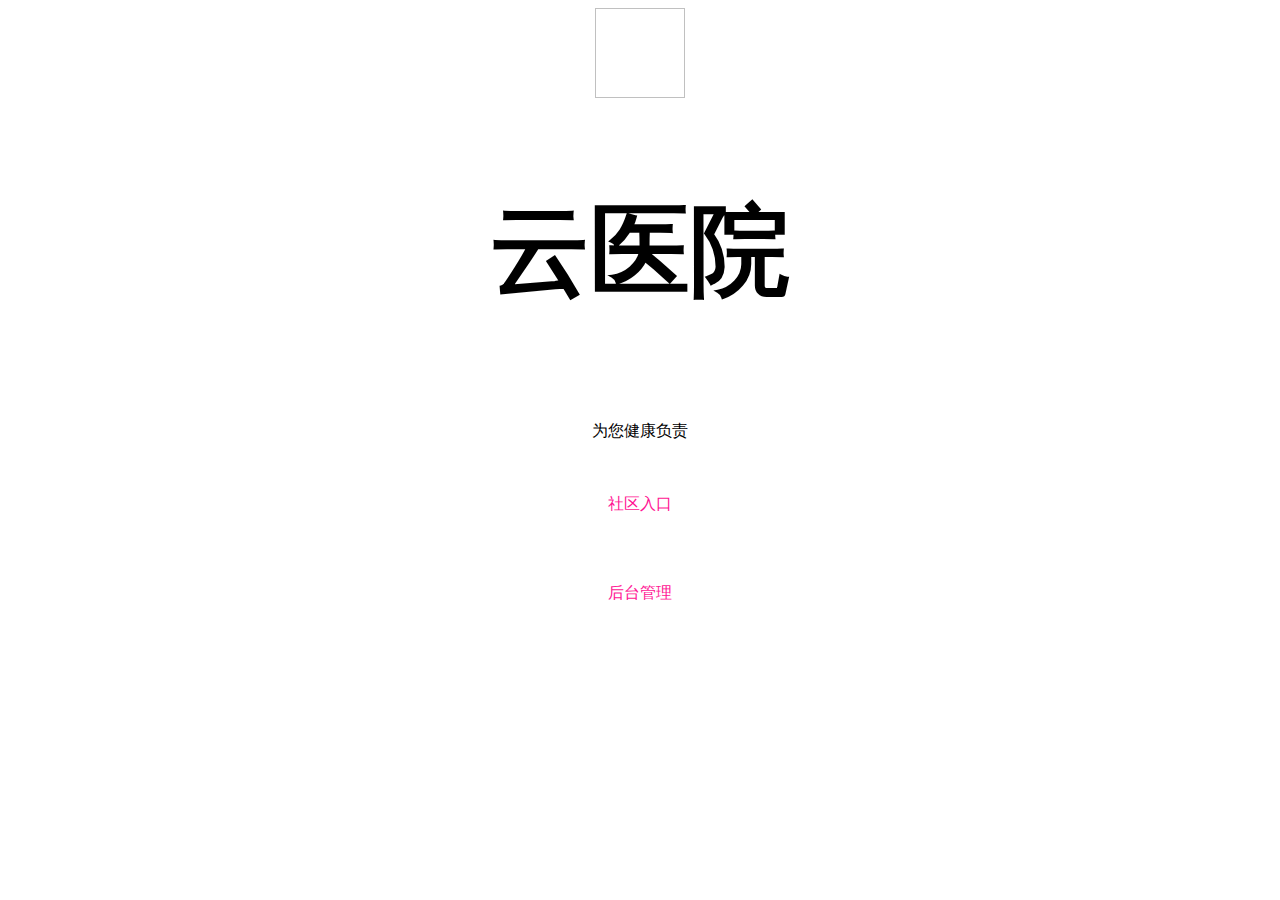
<file: src/main/resources/templates/index.html>
<!DOCTYPE html>
<html lang="en" xmlns:th="http://www.thymeleaf.org">
<head>
  <meta charset="UTF-8">
  <title>首页</title>
  <!--引入bootstrap-->
  <script th:src="@{/js/jquery-3.2.1.slim.min.js}"></script>
  <script th:src="@{/js/bootstrap.min.js}"></script>
  <link rel="stylesheet" th:href="@{/css/bootstrap.min.css}">

  <style>
    /*h3 {
      border: red 1px solid;
      width: 400px;
      height: 60px;
      font-size: 40px;
      margin: 300px auto;
      line-height: 60px;
      text-align: center;
      background-color: skyblue;
      border-radius: 10px;
    }*/
    a {
      color: deeppink;
      text-decoration: none;
    }
  </style>

</head>
<body>
<!--
<div class="page-header">
  <h1>Example page header <small>Subtext for header</small></h1>
</div>
-->


<div class="jumbotron">
  <div class="container" align="center">
    <img class="img-circle" style="width: 90px;height: 90px" th:src="@{/img/polo.png}">
    <h2 class="text-info" style="font-family:宋体;font-weight:bold;font-size:100px">云医院</h2>
    <br>
    <div class="text-muted" style="f ont-size: 30px">为您健康负责</div>
    <br>
    <br>
    <p><a role="button" th:href="@{/toMain}" class="btn btn-success btn-lg">社区入口</a></p>
    <br>
    <br>

    <p><a class="btn-primary btn btn-lg" th:href="@{/toLogin}">后台管理</a></p>

    <h2 class="text-info" style="font-family:宋体;font-weight:bold;font-size:49px"></h2>
    <br>
    <br>
    <br>
    <br>
    <div th:replace="~{common.html::footer}"></div>

  </div>
</div>

</body>

</html>
</file>
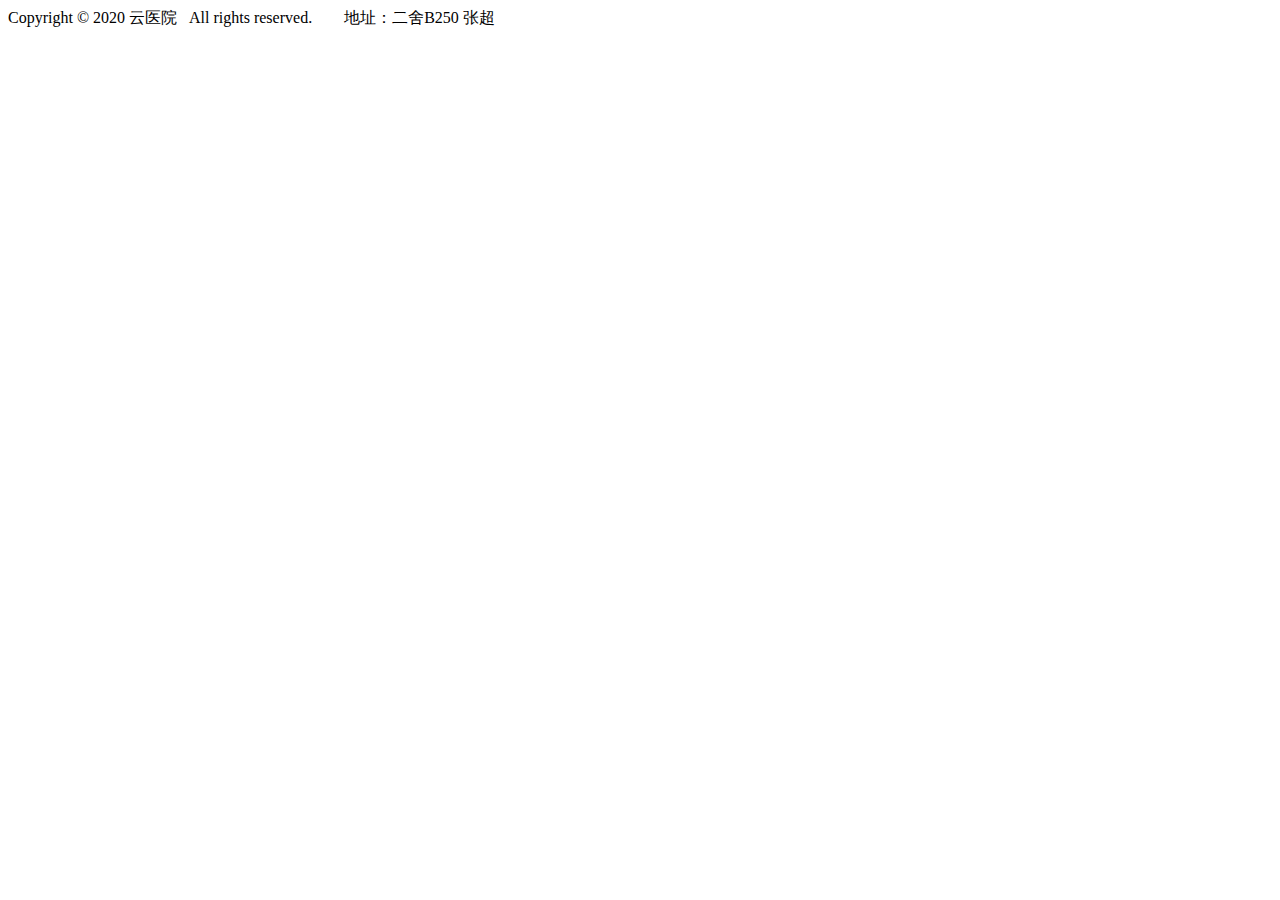
<file: src/main/resources/templates/common.html>
<!DOCTYPE html>
<html lang="en" xmlns:th="http://www.thymeleaf.org">
<head>
  <meta charset="UTF-8">
  <title>通用</title>
</head>
<body>
<div th:fragment="footer">
  Copyright © 2020 云医院&nbsp;&nbsp;&nbsp;All rights reserved.&nbsp;&nbsp;&nbsp;&nbsp;&nbsp;&nbsp;&nbsp; 地址：二舍B250  张超
</div>


<div th:text="|hello, ${test}, 我爱你|"></div>
</body>
</html>
</file>
